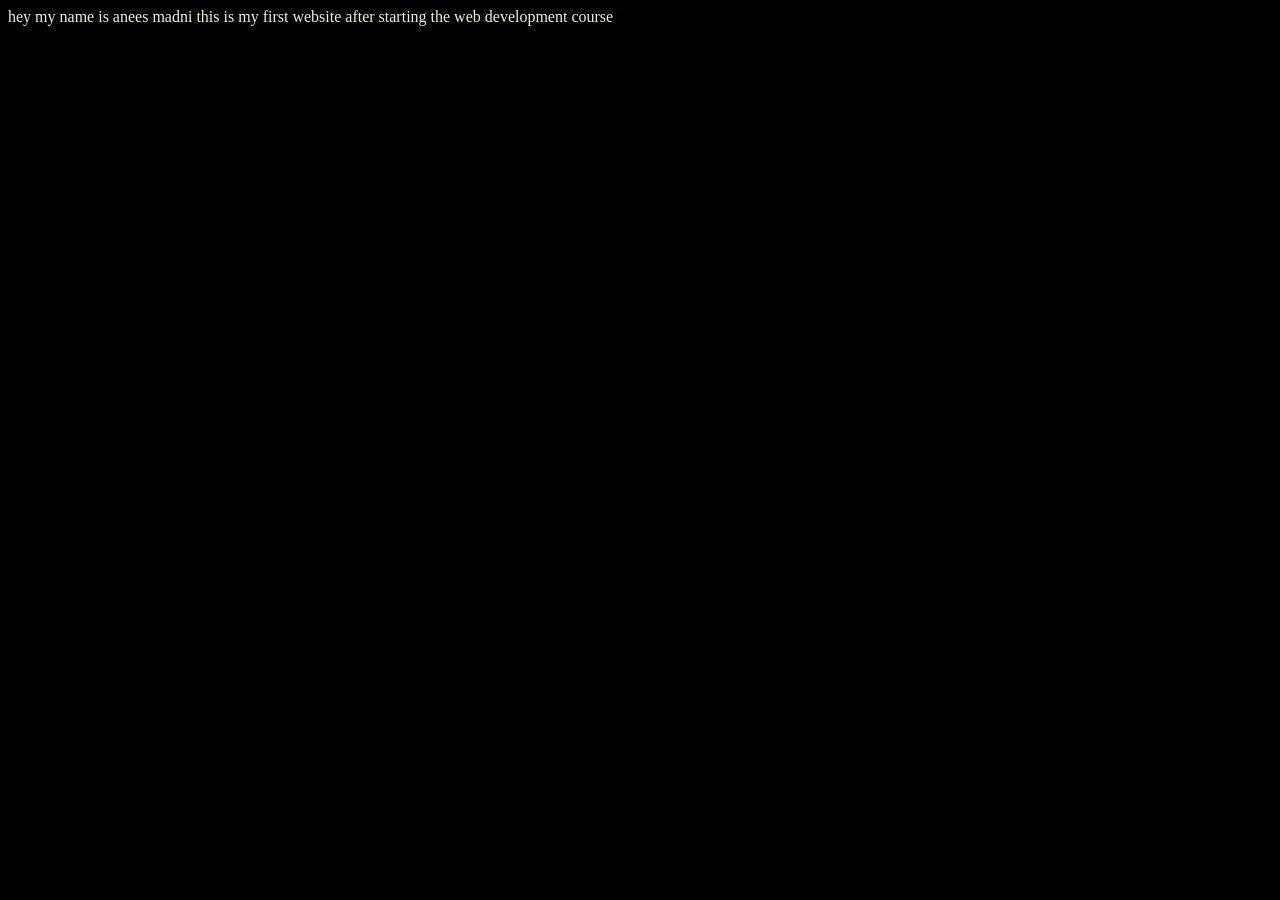
<file: vedio2/index.html>
<!DOCTYPE html>
<html lang="en">
<head>
    <meta charset="UTF-8">
    <meta name="viewport" content="width=device-width, initial-scale=1.0">
    <title>this is my first website</title>
    <link rel="stylesheet" href="style.css">
</head>
<body>
    hey my name is anees madni 
    this is my first website
    after starting the web development course
    
    <script src="script.js"></script>
</body>
</html>
</file>
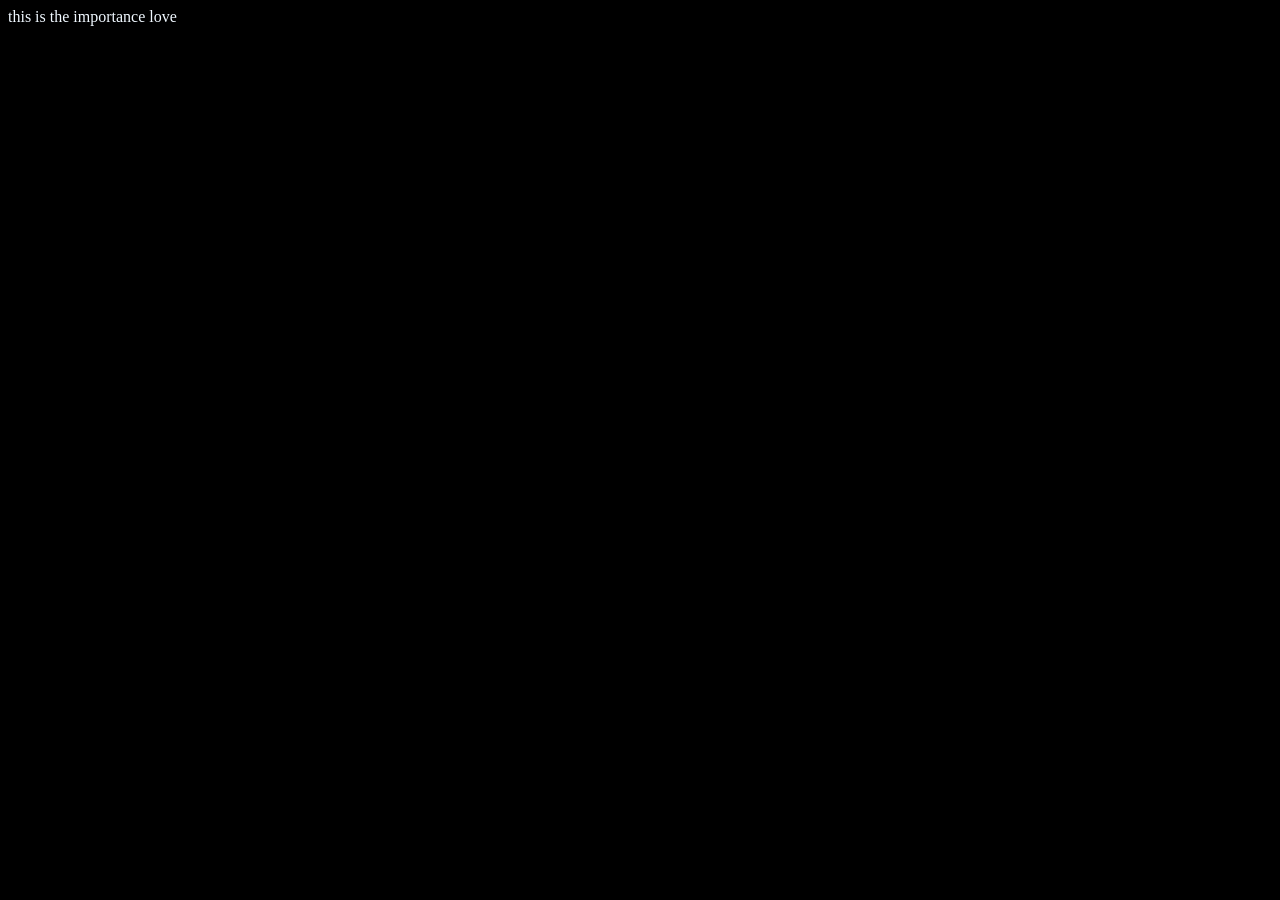
<file: vedio3/index.html>
<!DOCTYPE html>
 <html lang="en">
 <head>
    <meta charset="UTF-8">
    <meta name="viewport" content="width=device-width, initial-scale=1.0">
    <meta name="description" content="">
    <title>anees madni website</title>
    <link rel="stylesheet" href="style.css">
 </head>
 <body>
   
this is the importance love 


    <script src="script.js"></script>
 </body>
 </html>
</file>
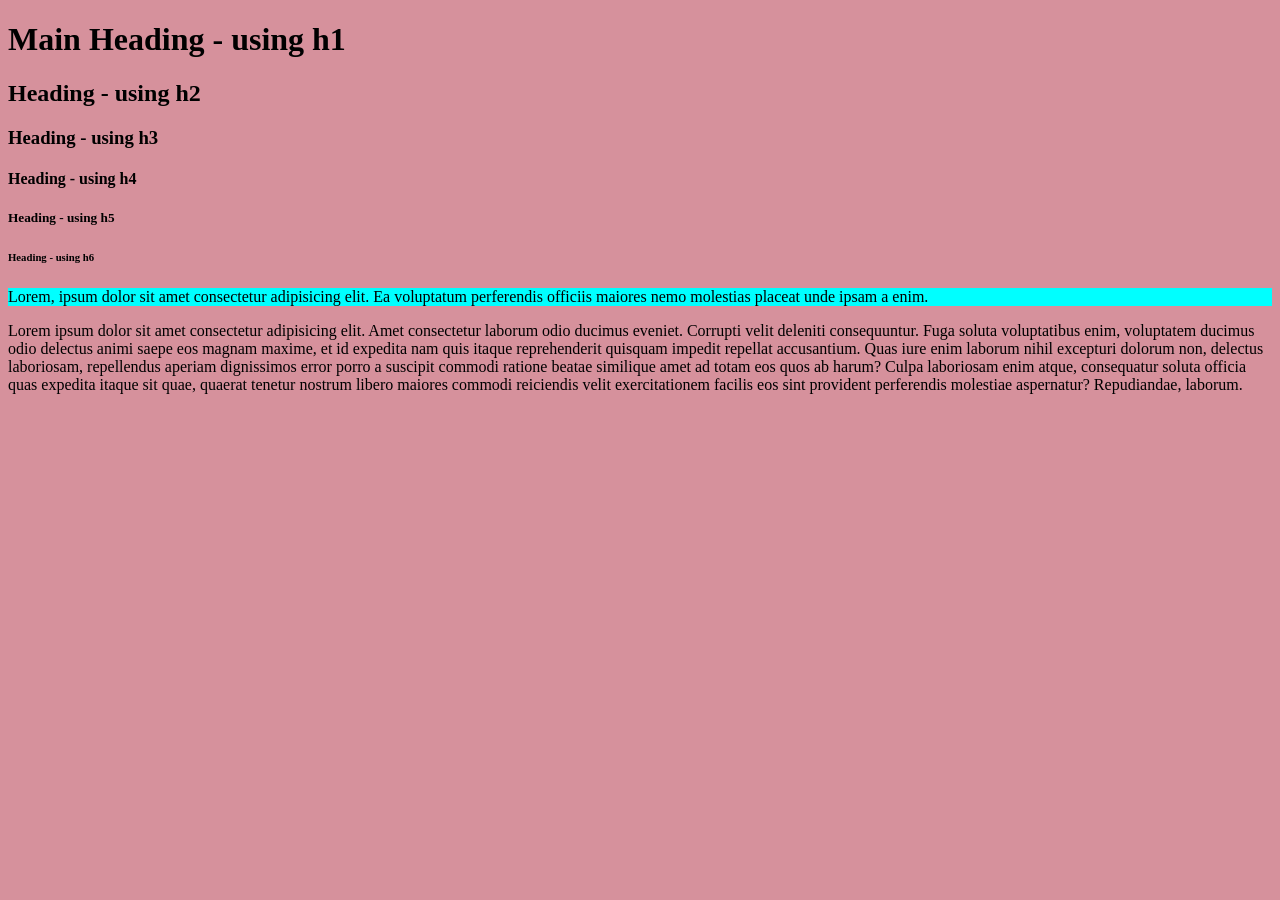
<file: vedio4/index.html>
<!DOCTYPE html>
<html lang="en">
<head>
    <meta charset="UTF-8">
    <meta name="viewport" content="width=device-width, initial-scale=1.0">
    <title>Anees Madni - Bookmarks</title>
    <link rel="stylesheet" href="style.css">
</head>
<body>
    <h1>Main Heading - using h1</h1>
    <h2>Heading - using h2</h2>
    <h3>Heading - using h3</h3>
    <h4>Heading - using h4</h4>
    <h5>Heading - using h5</h5>
    <h6>Heading - using h6</h6>
    <p style="background-color: aqua;">Lorem, ipsum dolor sit amet consectetur adipisicing elit. Ea voluptatum perferendis officiis maiores nemo molestias placeat unde ipsam a enim.</p>
    <p>Lorem ipsum dolor sit amet consectetur adipisicing elit. Amet consectetur laborum odio ducimus eveniet. Corrupti velit deleniti consequuntur. Fuga soluta voluptatibus enim, voluptatem ducimus odio delectus animi saepe eos magnam maxime, et id expedita nam quis itaque reprehenderit quisquam impedit repellat accusantium. Quas iure enim laborum nihil excepturi dolorum non, delectus laboriosam, repellendus aperiam dignissimos error porro a suscipit commodi ratione beatae similique amet ad totam eos quos ab harum? Culpa laboriosam enim atque, consequatur soluta officia quas expedita itaque sit quae, quaerat tenetur nostrum libero maiores commodi reiciendis velit exercitationem facilis eos sint provident perferendis molestiae aspernatur? Repudiandae, laborum.</p> 
</body>
</html>
</file>
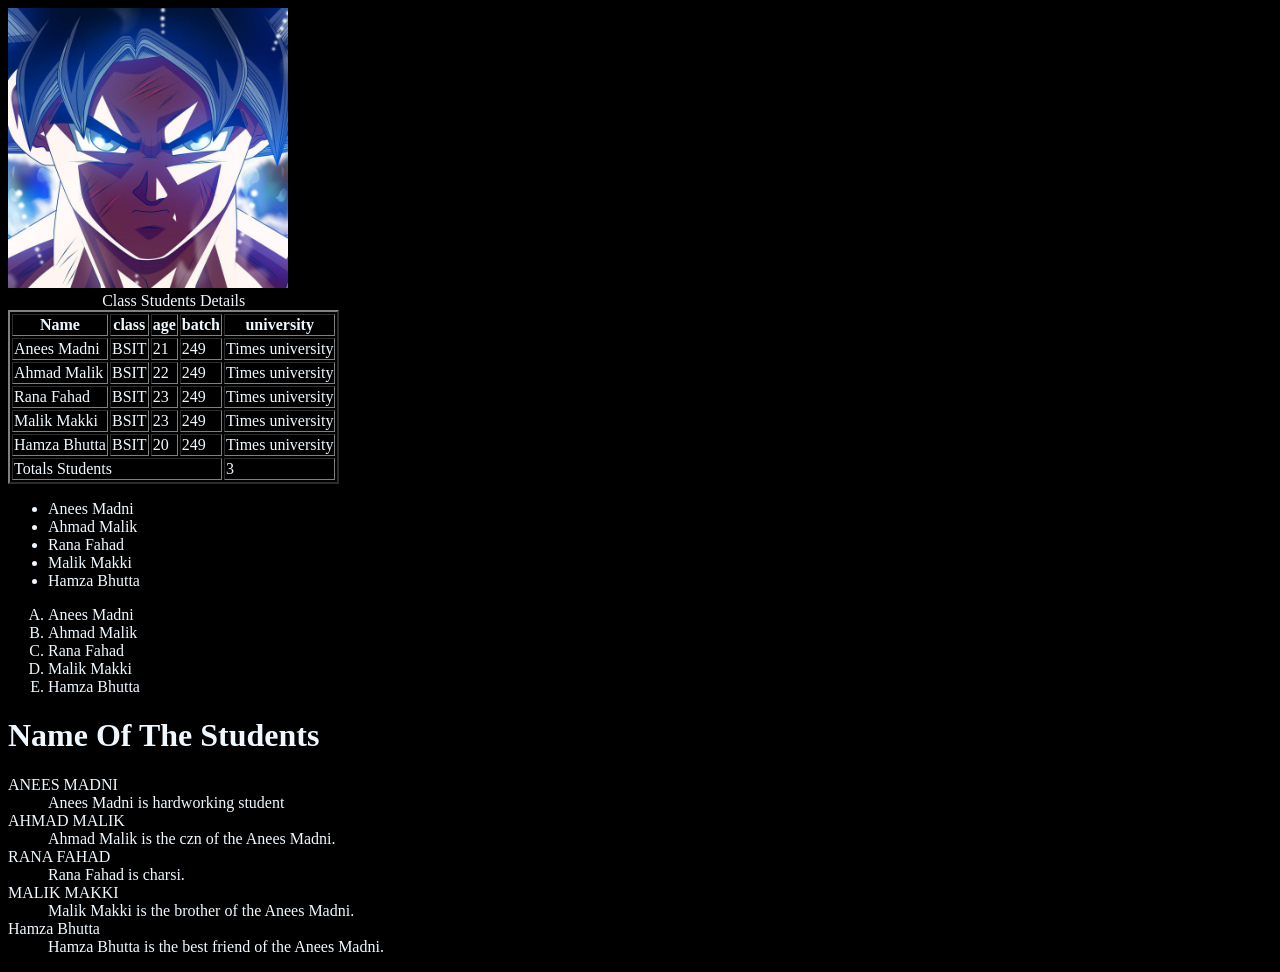
<file: vedio5/index.html>
<!DOCTYPE html>
<html lang="en">

<head>
    <meta charset="UTF-8">
    <meta name="viewport" content="width=device-width, initial-scale=1.0">
    <title>learning image lists and tables</title>
    <link rel="stylesheet" href="style.css">
</head>

<body>
    <img width="280" src="image.jpg" alt="goku image">
    <table border="2">



        <caption>Class Students Details </caption>
        <thead>
            <tr>
                <th>Name </th>
                <th>class </th>
                <th>age</th>
                <th>batch </th>
                <th>university</th>
            </tr>
        </thead>

        <body>
            <tr>
                <td>Anees Madni</td>
                <td>BSIT</td>
                <td>21</td>
                <td>249</td>
                <td>Times university</td>

            </tr>
            <tr>
                <td>Ahmad Malik</td>
                <td>BSIT</td>
                <td>22</td>
                <td>249</td>
                <td>Times university</td>

            </tr>
            <tr>
                <td>Rana Fahad</td>
                <td>BSIT</td>
                <td>23</td>
                <td>249</td>
                <td>Times university</td>

            </tr>
            <tr>
                <td>Malik Makki</td>
                <td>BSIT</td>
                <td>23</td>
                <td>249</td>
                <td>Times university</td>

            </tr>
            <tr>
                <td>Hamza Bhutta</td>
                <td>BSIT</td>
                <td>20</td>
                <td>249</td>
                <td>Times university</td>

            </tr>
        </body>
        <tfoot>
            <tr>
                <td colspan="4">Totals Students</td>
                <td rowspan="2">3</td>
            </tr>
        </tfoot>
    </table>
    <ul>
        <li>Anees Madni</li>
        <li>Ahmad Malik</li>
        <li>Rana Fahad</li>
        <li>Malik Makki</li>
        <li>Hamza Bhutta</li>

    </ul>
    <ol type="A">
        <li>Anees Madni</li>
        <li>Ahmad Malik</li>
        <li>Rana Fahad</li>
        <li>Malik Makki</li>
        <li>Hamza Bhutta</li>

    </ol>

    <h1>Name Of The Students</h1>
    <dl>
        <dt>ANEES MADNI</dt>
        <dd>
            Anees Madni is hardworking student


        </dd>
        <dt>AHMAD MALIK</dt>
        <dd>Ahmad Malik is the czn of the Anees Madni.</dd>
        <dt>RANA FAHAD</dt>
        <dd>Rana Fahad is charsi.</dd>
        <dt>MALIK MAKKI</dt>
        <dd>Malik Makki is the brother of the Anees Madni.</dd>
        <dt>Hamza Bhutta</dt>
        <dd>Hamza Bhutta is the best friend of the Anees Madni.</dd>
    </dl>






</body>

</html>
</file>
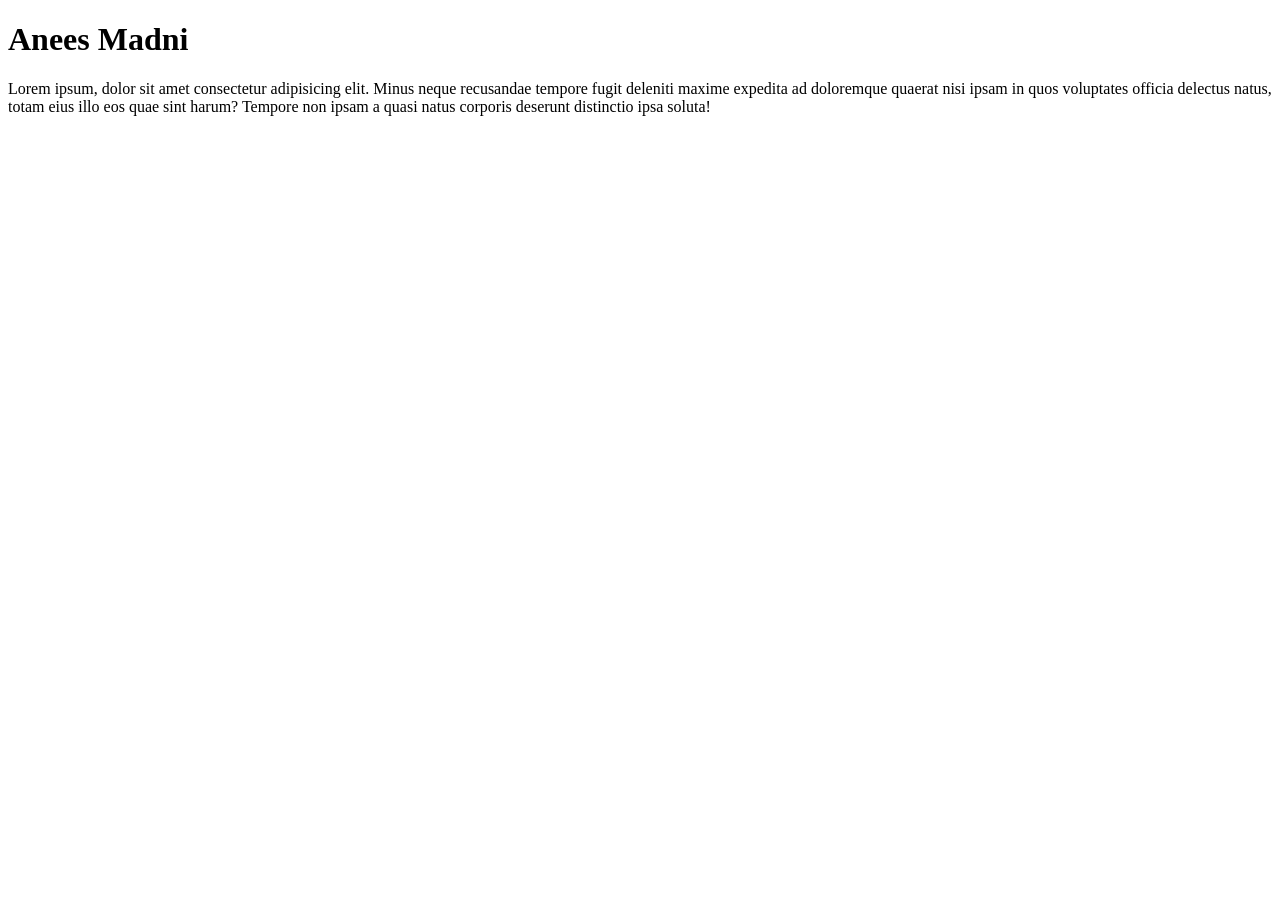
<file: vedio6/index.html>
<!DOCTYPE html>
<html lang="en">
<head>
    <meta charset="UTF-8">
    <meta name="viewport" content="width=device-width, initial-scale=1.0">
    <meta name="description" content="This is the page which contains description about Anees Madni">
    <title>About Anees Madni</title>
</head>
<body>
    <h1>Anees Madni</h1>
    <p>Lorem ipsum, dolor sit amet consectetur adipisicing elit. Minus neque recusandae tempore fugit deleniti maxime expedita ad doloremque quaerat nisi ipsam in quos voluptates officia delectus natus, totam eius illo eos quae sint harum? Tempore non ipsam a quasi natus corporis deserunt distinctio ipsa soluta!</p>
</body>
</html>
</file>
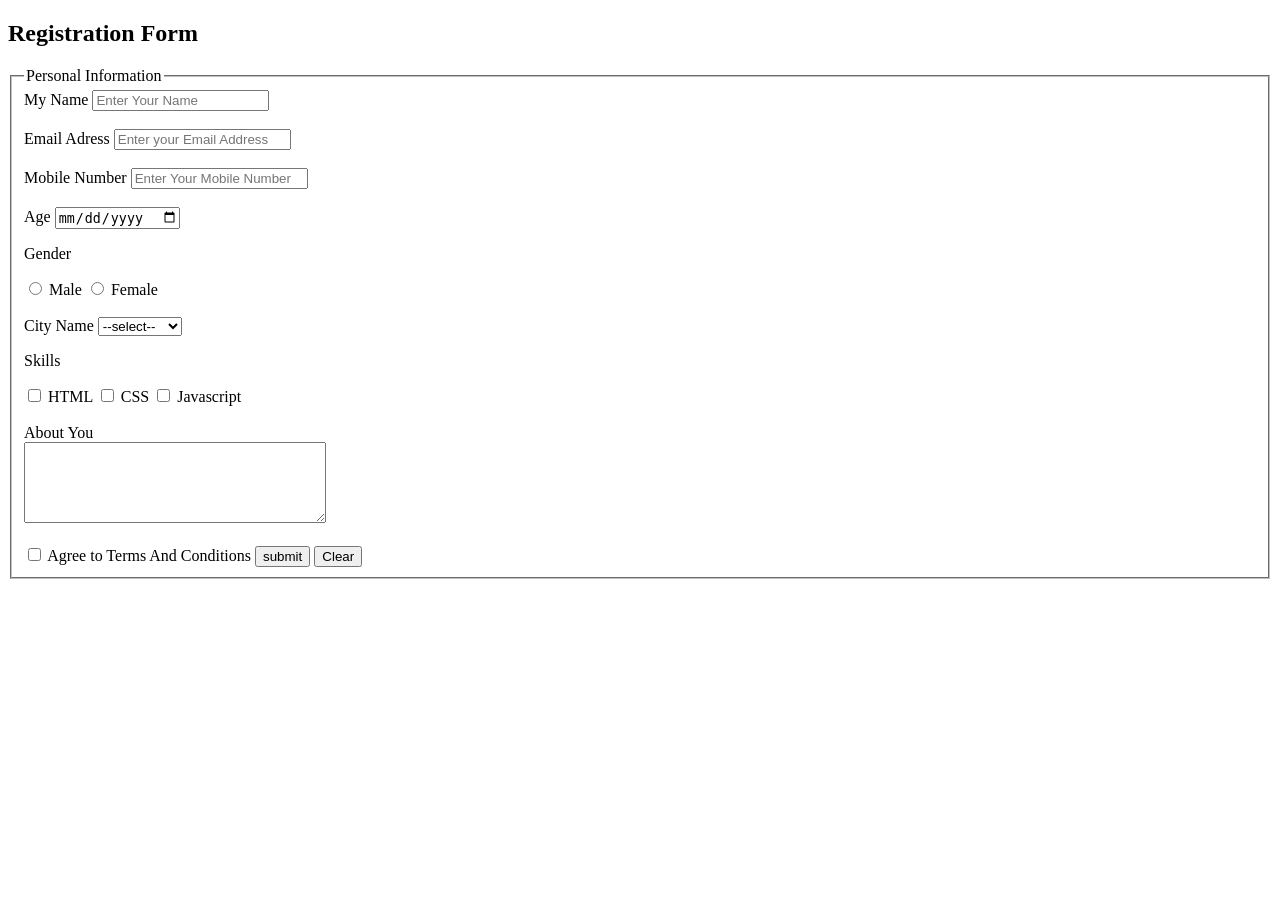
<file: vedio7/index.html>
<!DOCTYPE html>
<html lang="en">
<head>
    <meta charset="UTF-8">
    <meta name="viewport" content="width=device-width, initial-scale=1.0">
    <title>Learning Forms</title>
</head>
<body>
    <h2>Registration Form</h2>
    <form action="/register" method="post">
        <fieldset>
            <legend>Personal Information</legend>
            <label for="name">My Name</label>
            <input type="text" name="name" id="name" placeholder="Enter Your Name" required><br><br>


            <label for="email">Email Adress</label>
            <input type="email" name="email" id="email" placeholder="Enter your Email Address" required><br><br>


            <label for="mob">Mobile Number</label>
            <input type="tel" name="mob" id="mob" placeholder="Enter Your Mobile Number"><br><br>


            <label for="dob">Age</label>
            <input type="date" name="dob" id="dob" required>

            <p>Gender</p>
            <input type="radio" name="gender" id="male" value="male" required>
            <label for="male">Male</label>
            <input type="radio" name="gender" id="female" value="female" required>
            <label for="female">Female</label><br><br>

            <label for="city">City Name</label>
            <select name="city" id="city">
             <option value="">--select--</option>
             <option value="Multan">Multan</option>
             <option value="Karachi">Karachi</option>
             <option value="Islamabad">Islamabad</option>
             <option value="Lahore">Lahore</option></select>

             <p>Skills</p>
             <input type="checkbox" name="skill" id="html" value="html">
<label for="html">HTML</label>
<input type="checkbox" name="skill" id="css" value="css">
<label for="css">CSS</label>
<input type="checkbox" name="skill" id="js" value="javascript">
<label for="js">Javascript</label><br><br>

             <label for="bio">About You</label><br>
             <textarea name="bio" id="bio" rows="5" cols="35"></textarea><br><br>

             <input type="checkbox" name="terms" id="agree" required>
             <label for="agree">Agree to Terms And Conditions</label>

            <button type="submit">submit</button>
            <button type="reset">Clear</button>
        </fieldset>
    </form>
</body>
</html>
</file>
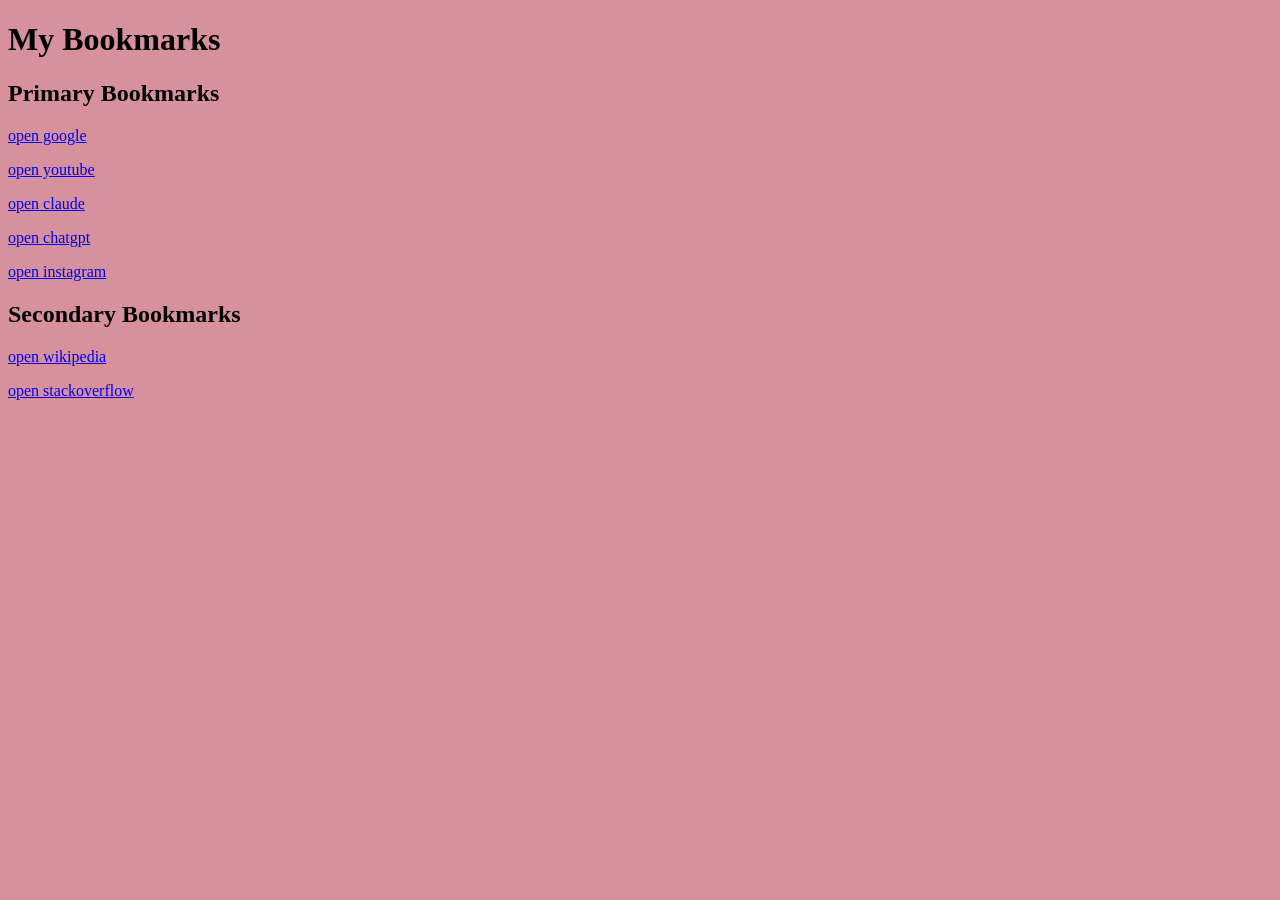
<file: vedio4/bookmarkmanager.html>
<!DOCTYPE html>
<html lang="en">
<head>
    <meta charset="UTF-8">
    <meta name="viewport" content="width=device-width, initial-scale=1.0">
    <title>Anees Madni Bookmarks</title>
    <link rel="stylesheet" href="style.css">
</head>
<body>
    <h1>My Bookmarks</h1>
    <h2>Primary Bookmarks</h2>
    <p>
        <a target="_blank" href="https://www.google.com">open google</a>
    </p>
   <p><a target="_blank" href="https://www.youtube.com">open youtube</a></p>
   <p><a target="_blank" href="https://www.claude.ai">open claude</a></p>
   <p><a target="_blank" href="https://www.chatgpt.com">open chatgpt</a></p>
   <p><a target="_blank" href="https://www.instagram.com">open instagram</a></p>
    <h2>Secondary Bookmarks</h2>
    <p><a target="_blank" href="https://www.wikipedia.com">open wikipedia</a></p>
    <p><a target="_blank" href="https://www.stackoverflow.com">open stackoverflow</a></p>
</body>
</html>
</file>
<file: vedio2/style.css>
body{
background-color: black;
color: antiquewhite;
}
</file>
<file: vedio3/style.css>
body{background-color: black;
color: aliceblue;
}
</file>
<file: vedio4/style.css>
body{
      background-color:rgb(214, 145, 156);
    }
</file>
<file: vedio5/style.css>
body{
background-color: black;
color: aliceblue;


}
</file>
